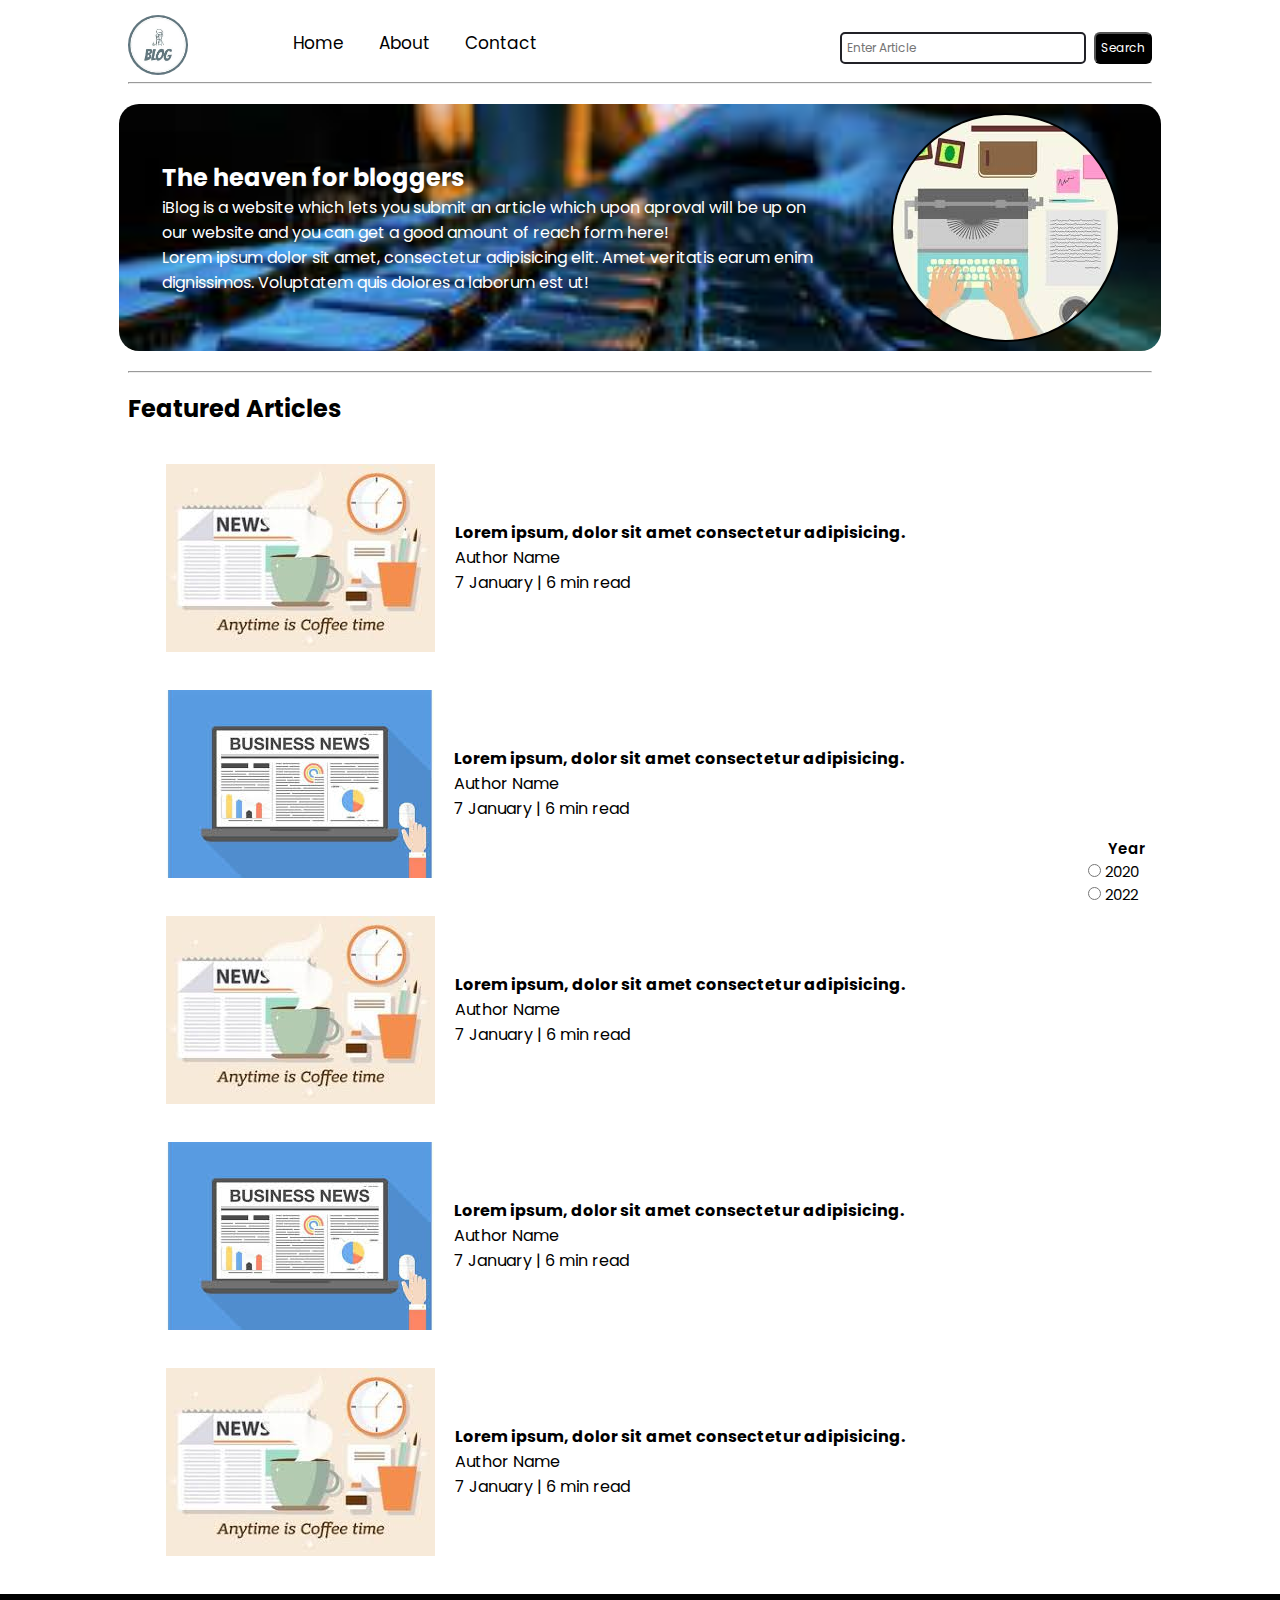
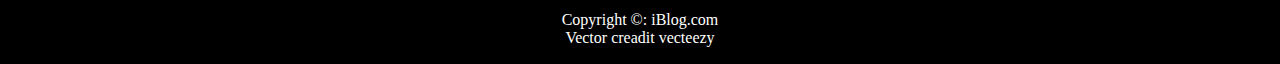
<file: index.html>
<!DOCTYPE html>
<html lang="en">
<head>
    <meta charset="UTF-8">
    <meta name="viewport" content="width=device-width, initial-scale=1.0">
    <title>Document</title>
    <link rel="stylesheet" href="css/utils.css">
    <link rel="stylesheet" href="/css/style.css">
    <link rel="stylesheet" href="/css/mobile.css">
</head>
<body>
    <nav class="navigation max-width1 m-auto">
        <div class="nav-left">
            <span class="nav-logo"><img src="/images/logo1.jfif" alt="logo"></span>
            <ul>
                <li>
                    <a href="/">Home</a>
                    <a href="/">About</a>
                    <a href="./contact.html">Contact</a>
                </li>
            </ul>
        </div>
        <div class="nav-right">
            <form action="/search.html" method="">
                <input class="input" type="text" name="query" placeholder="Enter Article">
                <button class="btn">Search</button>
            </form>
        </div>
    </nav>
    <div class="max-width1 m-auto">
        <hr>
    </div>

    <div class="content max-width1 m-auto">
        <div class="content-left">
            <h2>The heaven for bloggers</h2>
            <p>iBlog is a website which lets you submit an article which upon aproval will be up on our website and you can get a good amount of reach form here!</p>
            <p>Lorem ipsum dolor sit amet, consectetur adipisicing elit. Amet veritatis earum enim dignissimos. Voluptatem quis dolores a laborum est ut!</p>
        </div>
        <div class="content-right">
            <img class="content-img" src="/images/pic1.jfif" alt="">
        </div>
    </div>

    <div class="max-width1 m-auto" style="margin-top: 20px;">
        <hr>
    </div>


    <div class="home-articles max-width1 m-auto">
        <h2>Featured Articles</h2>
        <div class="year">
            <span>Year</span><br>
            <input type="radio" class="radio" name="year"> 2020<br>
            <input type="radio" class="radio" name="year"> 2022
        </div>
        <div class="article">
            <img src="/images/home artocle 1.jfif" alt="article">
            <div class="article-content">
                <a href="/blogPost.html" class="a-content"><h4>Lorem ipsum, dolor sit amet consectetur adipisicing.</h4></a>
                <div>Author Name</div>
                <span>7 January | 6 min read</span>
            </div>
        </div>
       
        <div class="article">
            <img src="/images/home article 2.jfif" alt="article">
            <div class="article-content">
                <a href="/blogPost.html" class="a-content"><h4>Lorem ipsum, dolor sit amet consectetur adipisicing.</h4></a>
                <div>Author Name</div>
                <span>7 January | 6 min read</span>
            </div>
        </div>

        <div class="article">
            <img src="/images/home artocle 1.jfif" alt="article">
            <div class="article-content">
                <a href="/blogPost.html" class="a-content"><h4>Lorem ipsum, dolor sit amet consectetur adipisicing.</h4></a>
                <div>Author Name</div>
                <span>7 January | 6 min read</span>
            </div>
        </div>

        <div class="article">
            <img src="/images/home article 2.jfif" alt="article">
            <div class="article-content">
                <a href="/blogPost.html" class="a-content"><h4>Lorem ipsum, dolor sit amet consectetur adipisicing.</h4></a>
                <div>Author Name</div>
                <span>7 January | 6 min read</span>
            </div>
        </div>

        <div class="article">
            <img src="/images/home artocle 1.jfif" alt="article">
            <div class="article-content">
                <a href="/blogPost.html" class="a-content"><h4>Lorem ipsum, dolor sit amet consectetur adipisicing.</h4></a>
                <div>Author Name</div>
                <span>7 January | 6 min read</span>
            </div>
        </div>
    </div>

    

    <div class="footer">
        <p>Copyright &copy: iBlog.com</p>
        <a href="https://www.vecteezy.com/free-vector/typing">Vector creadit vecteezy</a>
    </div>
</body>
</html>
</file>
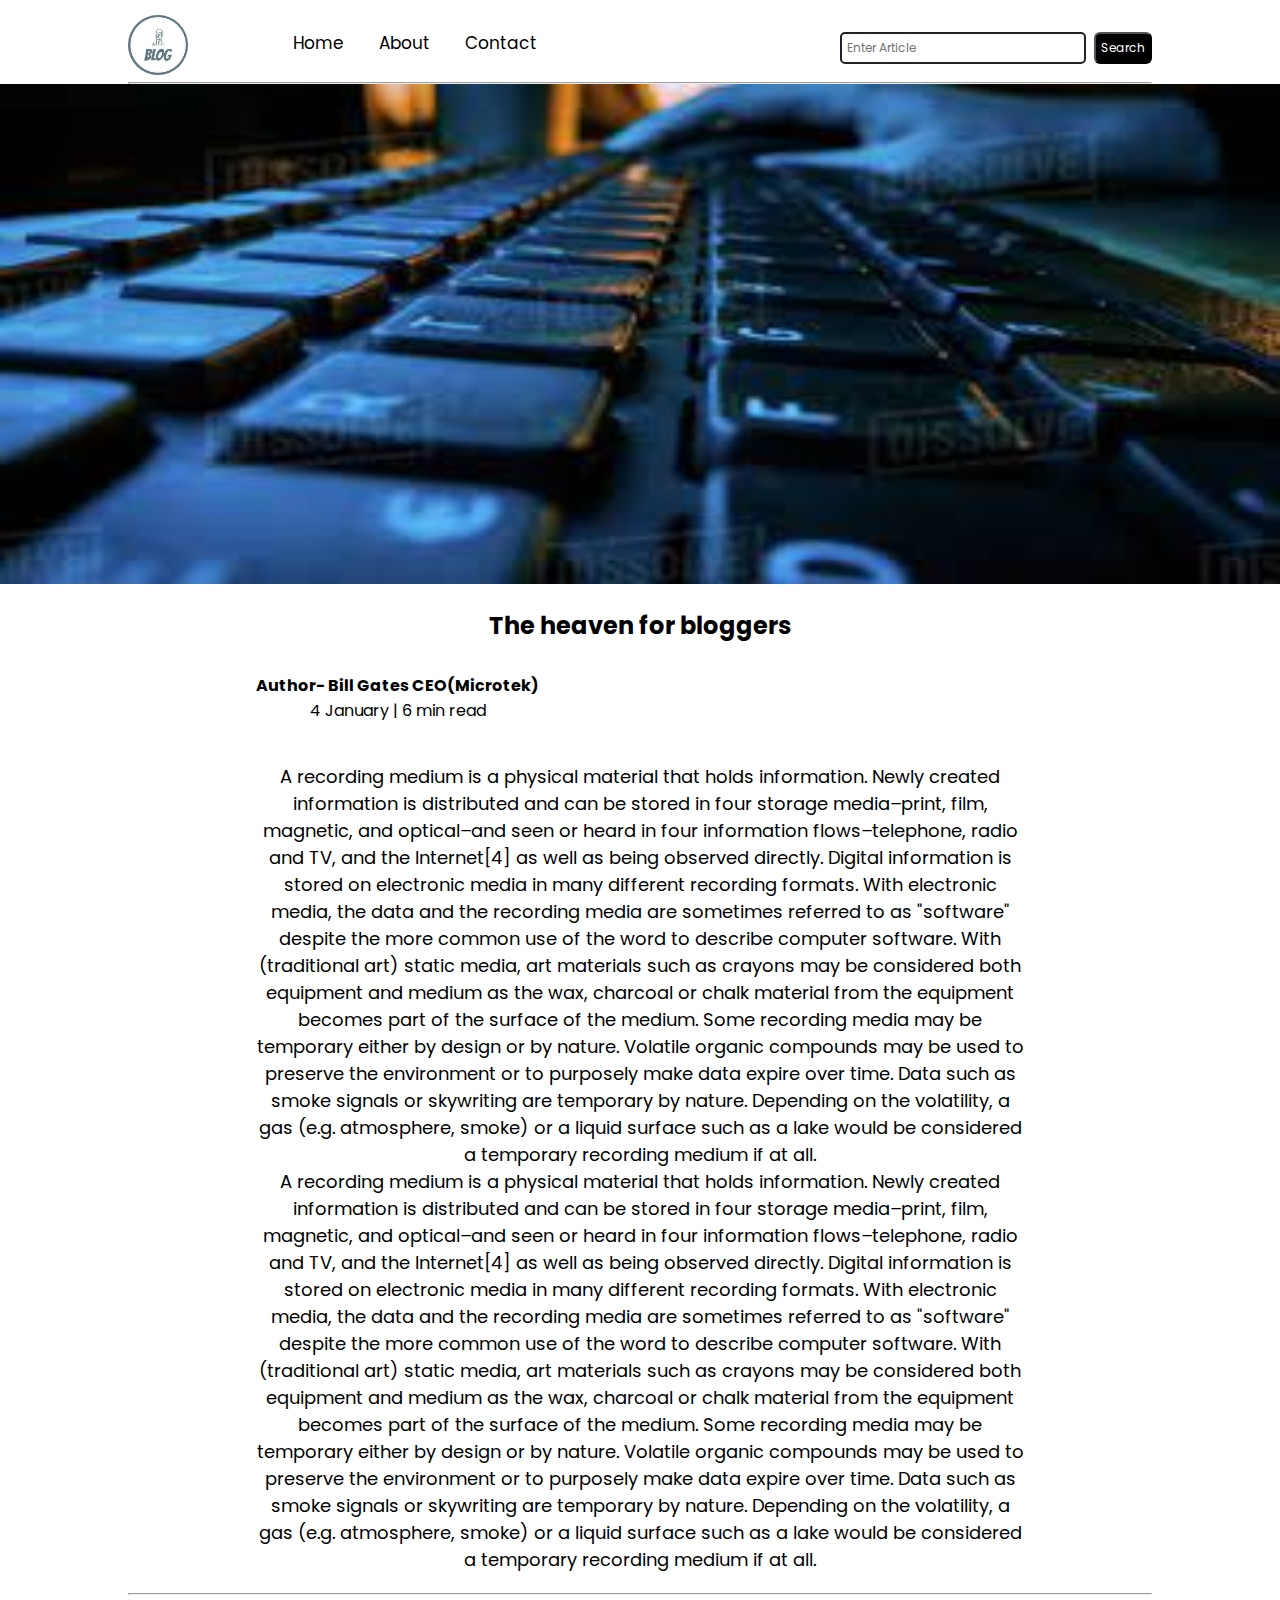
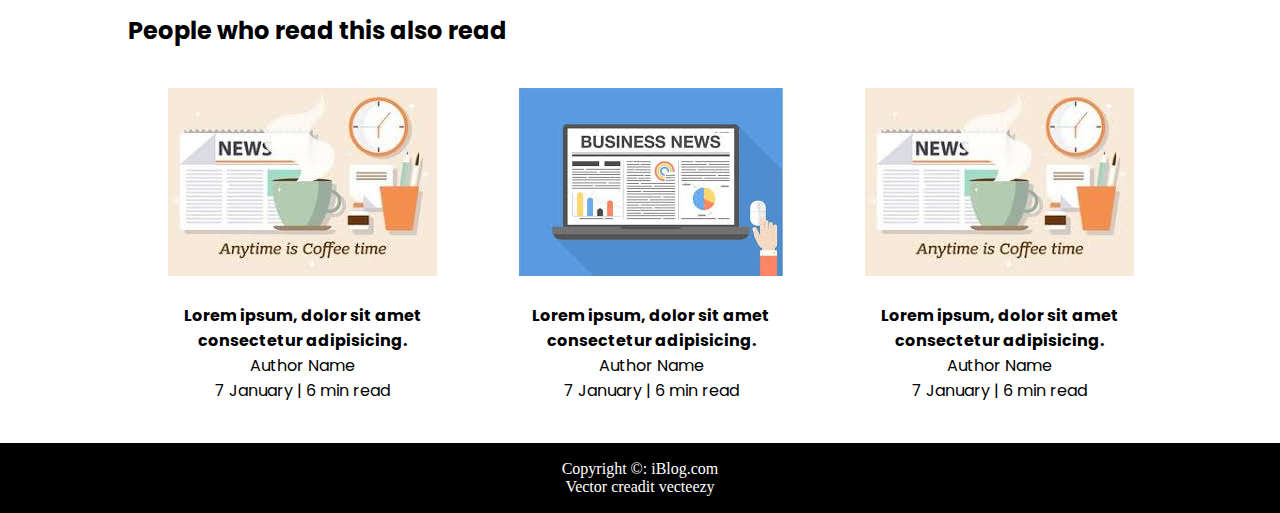
<file: blogPost.html>
<!DOCTYPE html>
<html lang="en">
  <head>
    <meta charset="UTF-8" />
    <meta name="viewport" content="width=device-width, initial-scale=1.0" />
    <title>Document</title>
    <link rel="stylesheet" href="css/utils.css" />
    <link rel="stylesheet" href="/css/style.css" />
    <link rel="stylesheet" href="/css/blogPost.css" />
    <link rel="stylesheet" href="/css/mobile.css">
    <link rel="stylesheet" href="https://cdnjs.cloudflare.com/ajax/libs/font-awesome/6.6.0/css/all.min.css" integrity="sha512-Kc323vGBEqzTmouAECnVceyQqyqdsSiqLQISBL29aUW4U/M7pSPA/gEUZQqv1cwx4OnYxTxve5UMg5GT6L4JJg==" crossorigin="anonymous" referrerpolicy="no-referrer" />
  </head>
  <body>
    <nav class="navigation max-width1 m-auto">
      <div class="nav-left">
        <span class="nav-logo"
          ><img src="/images/logo1.jfif" alt="logo"
        /></span>
        <ul>
          <li>
            <a href="/">Home</a>
            <a href="/">About</a>
            <a href="./contact.html">Contact</a>
          </li>
        </ul>
      </div>
      <div class="nav-right">
        <form action="/search.html" method="">
          <input
            class="input"
            type="text"
            name="query"
            placeholder="Enter Article"
          />
          <button class="btn">Search</button>
        </form>
      </div>
    </nav>
    <div class="max-width1 m-auto">
      <hr />
    </div>

    <div class="image">
      <img src="/images/bg image 2.jfif " alt="" />
    </div>

    <div class="blog-content max-width2 m-auto">
      <h2>The heaven for bloggers</h2>
      <div class="icons">
        <p>
          <span><b>Author- Bill Gates CEO(Microtek)</b></span><br>
          <span>4 January | 6 min read</span>
        </p>

        <p class="icon-para">
            <i class="fa-brands fa-twitter"></i>
            <i class="fa-brands fa-linkedin"></i>
            <i class="fa-brands fa-facebook"></i>
        </p>
      </div>
      <div class="content-para">
        <p>
          A recording medium is a physical material that holds information.
          Newly created information is distributed and can be stored in four
          storage media–print, film, magnetic, and optical–and seen or heard in
          four information flows–telephone, radio and TV, and the Internet[4] as
          well as being observed directly. Digital information is stored on
          electronic media in many different recording formats. With electronic
          media, the data and the recording media are sometimes referred to as
          "software" despite the more common use of the word to describe
          computer software. With (traditional art) static media, art materials
          such as crayons may be considered both equipment and medium as the
          wax, charcoal or chalk material from the equipment becomes part of the
          surface of the medium. Some recording media may be temporary either by
          design or by nature. Volatile organic compounds may be used to
          preserve the environment or to purposely make data expire over time.
          Data such as smoke signals or skywriting are temporary by nature.
          Depending on the volatility, a gas (e.g. atmosphere, smoke) or a
          liquid surface such as a lake would be considered a temporary
          recording medium if at all.
        </p>
        <p>
          A recording medium is a physical material that holds information.
          Newly created information is distributed and can be stored in four
          storage media–print, film, magnetic, and optical–and seen or heard in
          four information flows–telephone, radio and TV, and the Internet[4] as
          well as being observed directly. Digital information is stored on
          electronic media in many different recording formats. With electronic
          media, the data and the recording media are sometimes referred to as
          "software" despite the more common use of the word to describe
          computer software. With (traditional art) static media, art materials
          such as crayons may be considered both equipment and medium as the
          wax, charcoal or chalk material from the equipment becomes part of the
          surface of the medium. Some recording media may be temporary either by
          design or by nature. Volatile organic compounds may be used to
          preserve the environment or to purposely make data expire over time.
          Data such as smoke signals or skywriting are temporary by nature.
          Depending on the volatility, a gas (e.g. atmosphere, smoke) or a
          liquid surface such as a lake would be considered a temporary
          recording medium if at all.
        </p>
      </div>
    </div>

    <div class="max-width1 m-auto" style="margin-top: 20px">
      <hr />
    </div>

    <div class="home-articles max-width1 m-auto">
      <h2 class="heading2">People who read this also read</h2>
      <div class="center max-width1 m-auto">
        <div class="blog-article">
          <img src="/images/home artocle 1.jfif" alt="article" />
          <div class="blog-content">
            <a href="/blogPost.html" class="a-content"
              ><h4>Lorem ipsum, dolor sit amet consectetur adipisicing.</h4></a
            >
            <div>Author Name</div>
            <span>7 January | 6 min read</span>
          </div>
        </div>

        <div class="blog-article">
          <img src="/images/home article 2.jfif" alt="article" />
          <div class="blog-content">
            <a href="/blogPost.html" class="a-content"
              ><h4>Lorem ipsum, dolor sit amet consectetur adipisicing.</h4></a
            >
            <div>Author Name</div>
            <span>7 January | 6 min read</span>
          </div>
        </div>

        <div class="blog-article">
          <img src="/images/home artocle 1.jfif" alt="article" />
          <div class="blog-content">
            <a href="/blogPost.html" class="a-content"
              ><h4>Lorem ipsum, dolor sit amet consectetur adipisicing.</h4></a
            >
            <div>Author Name</div>
            <span>7 January | 6 min read</span>
          </div>
        </div>
      </div>
    </div>

    <div class="footer">
      <p>Copyright &copy: iBlog.com</p>
      <a href="https://www.vecteezy.com/free-vector/typing"
        >Vector creadit vecteezy</a
      >
    </div>
  </body>
</html>
</file>
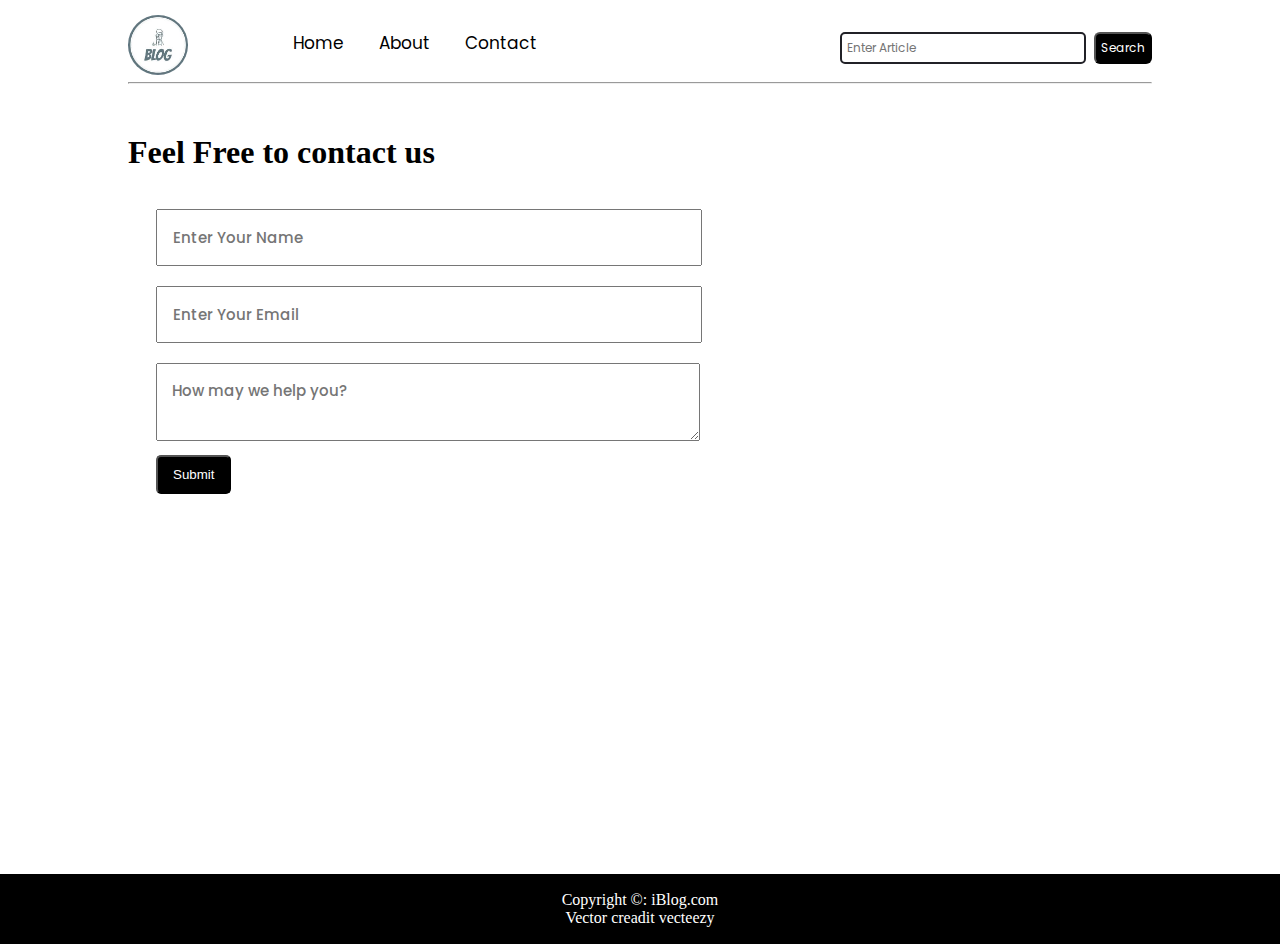
<file: contact.html>
<!DOCTYPE html>
<html lang="en">
  <head>
    <meta charset="UTF-8" />
    <meta name="viewport" content="width=device-width, initial-scale=1.0" />
    <title>Document</title>
    <link rel="stylesheet" href="css/utils.css" />
    <link rel="stylesheet" href="/css/style.css" />
    <link rel="stylesheet" href="/css/contact.css" />
    <link rel="stylesheet" href="/css/mobile.css">
  </head>
  <body>
    <nav class="navigation max-width1 m-auto">
      <div class="nav-left">
          <span class="nav-logo"><img src="/images/logo1.jfif" alt="logo"></span>
          <ul>
              <li>
                  <a href="/">Home</a>
                  <a href="/">About</a>
                  <a href="./contact.html">Contact</a>
              </li>
          </ul>
      </div>
      <div class="nav-right">
          <form action="/search.html" method="">
              <input class="input" type="text" name="query" placeholder="Enter Article">
              <button class="btn">Search</button>
          </form>
      </div>
  </nav>
    <div class="max-width1 m-auto">
      <hr />
    </div>

    <div class="contact max-width1 m-auto">
      <h1>Feel Free to contact us</h1>
      <form action="">
        <div class="box">
            <input type="text" name="" placeholder="Enter Your Name">
        </div>
        <div class="box">
            <input type="text" name="" placeholder="Enter Your Email">
        </div>
        <div class="box">
            <textarea name="" placeholder="How may we help you?"></textarea>
        </div>
        <div class="box">
            <button class="btn-submit">Submit</button>
        </div>
      </form>
    </div>

    <div class="footer">
      <p>Copyright &copy: iBlog.com</p>
      <a href="https://www.vecteezy.com/free-vector/typing"
        >Vector creadit vecteezy</a
      >
    </div>
  </body>
</html>
</file>
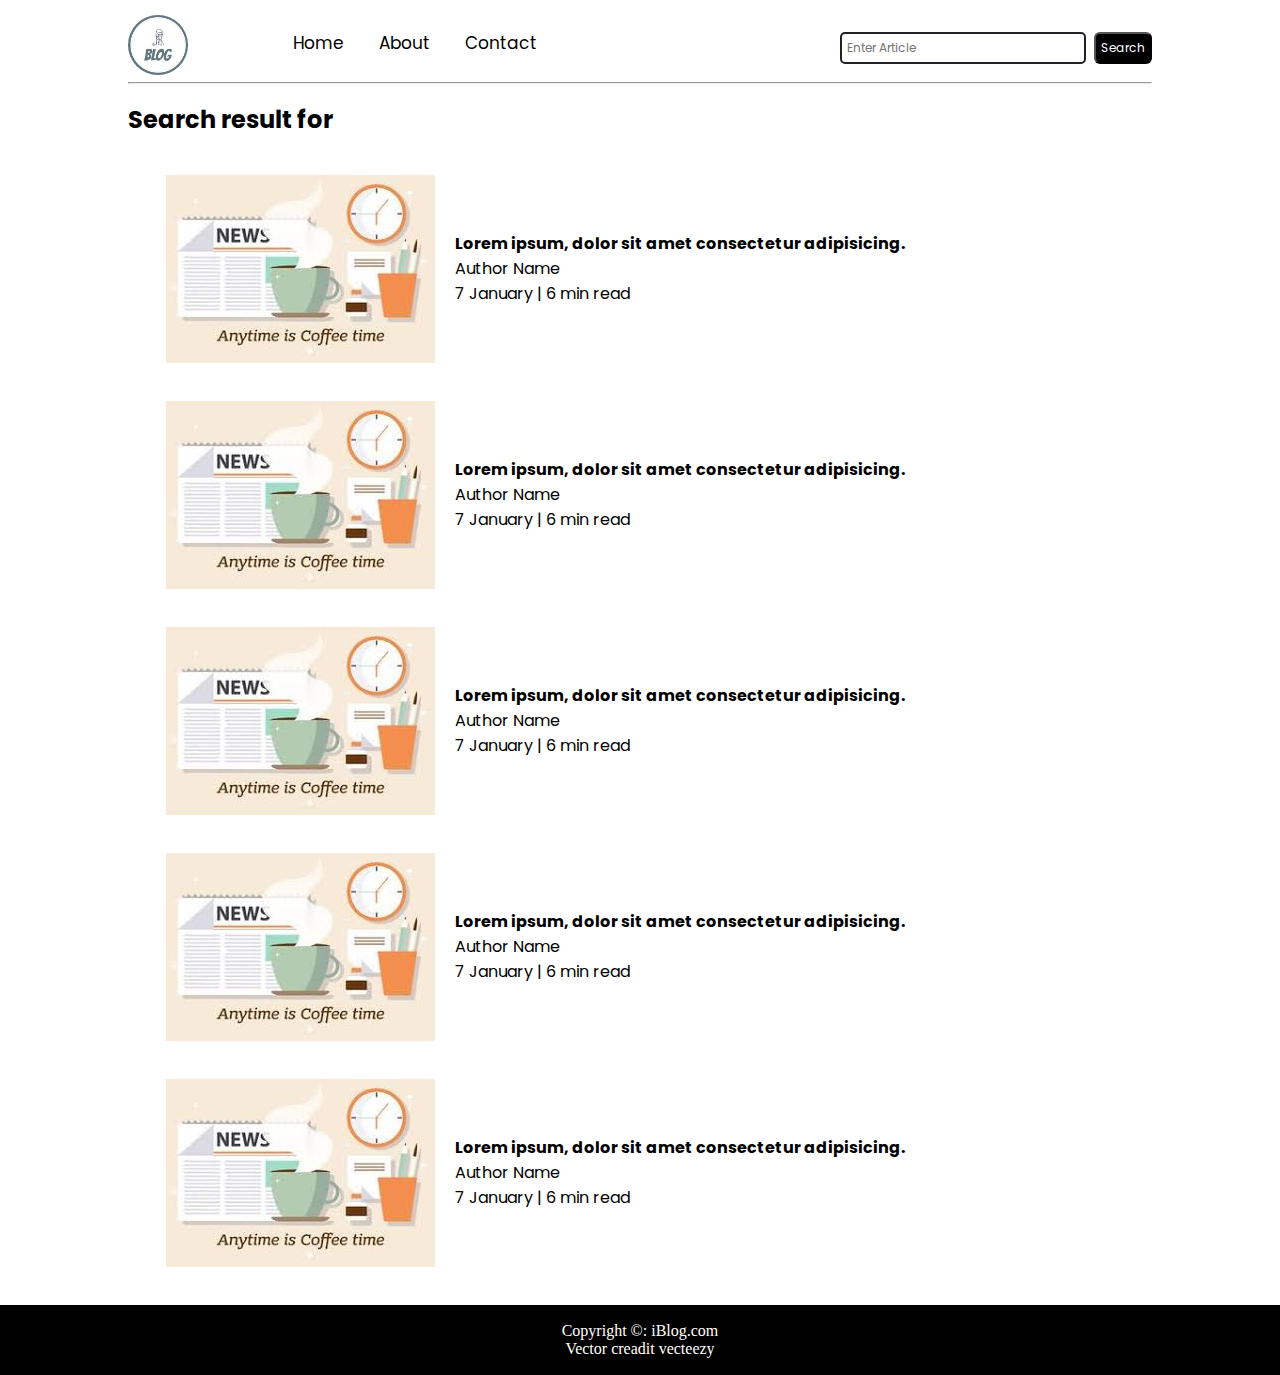
<file: search.html>
<!DOCTYPE html>
<html lang="en">
<head>
    <meta charset="UTF-8">
    <meta name="viewport" content="width=device-width, initial-scale=1.0">
    <title>Document</title>
    <link rel="stylesheet" href="css/utils.css">
    <link rel="stylesheet" href="/css/style.css">
    <link rel="stylesheet" href="/css/mobile.css">
</head>
<body>
    <nav class="navigation max-width1 m-auto">
        <div class="nav-left">
            <span class="nav-logo"><img src="/images/logo1.jfif" alt="logo"></span>
            <ul>
                <li>
                    <a href="/">Home</a>
                    <a href="/">About</a>
                    <a href="./contact.html">Contact</a>
                </li>
            </ul>
        </div>
        <div class="nav-right">
            <form action="/search.html" method="">
                <input class="input" type="text" name="query" placeholder="Enter Article">
                <button class="btn">Search</button>
            </form>
        </div>
    </nav>
    <div class="max-width1 m-auto">
        <hr>
    </div>


    <div class="home-articles max-width1 m-auto">
        <h2>Search result for</h2>
        <div class="article">
            <img src="/images/home artocle 1.jfif" alt="article">
            <div class="article-content">
                <a href="/blogPost.html" class="a-content"><h4>Lorem ipsum, dolor sit amet consectetur adipisicing.</h4></a>
                <div>Author Name</div>
                <span>7 January | 6 min read</span>
            </div>
        </div>
       
        <div class="article">
            <img src="/images/home artocle 1.jfif" alt="article">
            <div class="article-content">
                <a href="/blogPost.html" class="a-content"><h4>Lorem ipsum, dolor sit amet consectetur adipisicing.</h4></a>
                <div>Author Name</div>
                <span>7 January | 6 min read</span>
            </div>
        </div>

        <div class="article">
            <img src="/images/home artocle 1.jfif" alt="article">
            <div class="article-content">
                <a href="/blogPost.html" class="a-content"><h4>Lorem ipsum, dolor sit amet consectetur adipisicing.</h4></a>
                <div>Author Name</div>
                <span>7 January | 6 min read</span>
            </div>
        </div>

        <div class="article">
            <img src="/images/home artocle 1.jfif" alt="article">
            <div class="article-content">
                <a href="/blogPost.html" class="a-content"><h4>Lorem ipsum, dolor sit amet consectetur adipisicing.</h4></a>
                <div>Author Name</div>
                <span>7 January | 6 min read</span>
            </div>
        </div>

        <div class="article">
            <img src="/images/home artocle 1.jfif" alt="article">
            <div class="article-content">
                <a href="/blogPost.html" class="a-content"><h4>Lorem ipsum, dolor sit amet consectetur adipisicing.</h4></a>
                <div>Author Name</div>
                <span>7 January | 6 min read</span>
            </div>
        </div>
    </div>

    

    <div class="footer">
        <p>Copyright &copy: iBlog.com</p>
        <a href="https://www.vecteezy.com/free-vector/typing">Vector creadit vecteezy</a>
    </div>
</body>
</html>
</file>
<file: css/utils.css>
@import url('https://fonts.googleapis.com/css2?family=Roboto:ital,wght@0,100;0,300;0,400;0,500;0,700;0,900;1,100;1,300;1,400;1,500;1,700;1,900&display=swap');
@import url('https://fonts.googleapis.com/css2?family=Poppins:ital,wght@0,100;0,200;0,300;0,400;0,500;0,600;0,700;0,800;0,900;1,100;1,200;1,300;1,400;1,500;1,600;1,700;1,800;1,900&family=Roboto:ital,wght@0,100;0,300;0,400;0,500;0,700;0,900;1,100;1,300;1,400;1,500;1,700;1,900&display=swap');


:root {
    --blue: #1e90ff;
    --white: #ffffff;
    --font1: "Poppins", sans-serif;
    --font2:  "Poppins", sans-serif;
  }

.max-width1{
    width: 80vw;
}

.max-width2{
    width: 60vw;
}

.m-auto{
    margin: auto;
}

.input{
    padding: 5px;
    font-size: 12px;
    border: 2px solid rgb(33, 33, 39);
    border-radius: 5px;
    font-family: var(--font2);
    margin: 4px;
}


.btn{
    padding: 5px;
    font-size: 12px;
    background-color: black;
    color: white;
    border-radius: 6px;
    cursor: pointer;
    font-family: var(--font2);
}

.btn:hover{
    background-color: whitesmoke;
    color: rgb(0, 0, 0);
    transition: all 0.3s ease-in-out;
}

.content-img{
    border-radius: 50%;
    border: 2px solid black;

}

.a-content{
    text-decoration: none;
    color: black;
}
</file>
<file: css/style.css>
*{
    margin: 0;
    padding: 0;
}

.navigation{
    margin-top: 15px;
    font-family: var(--font2);
    /* height: 60px; */
    /* background-color: rgb(0, 121, 121); */
    display: flex;
    justify-content: space-between;
    align-items: center;
    /* position: fixed; */
}

.nav-logo img{
    /* font-size: 18px; */
    width: 60px;
    border-radius: 50%;
}

.nav-left{
    display: flex;
}

.nav-left ul{
    list-style: none;
}

.nav-left ul li{
    /* list-style: none; */
    margin: 0 90px;
    font-size: 17px;
    margin-top: 15px;
}

.nav-left ul li a{
    text-decoration: none;
    gap: 10px;
    margin: 15px;
    color: black;
}

.nav-left ul li a:hover{
    color: rgb(0, 131, 246);
    font-weight: 600;
    /* transition: all 0.3s ease-in-out; */

}

.content{   
    height: 100%;
    /* background-color: rgb(129, 196, 232); */
    display: flex;
    margin-top: 20px;
    padding: 9px;
    background-image: url('../images/bg\ image\ 2.jfif');
    background-repeat: no-repeat;
    background-size: cover;
    /* position: relative; */
    opacity: 1.10;
    border-radius: 20px;
}

.content-left{
    font-family: var(--font2);
    /* width: 50%; */
    display: flex;
    justify-content: center;
    /* align-items: center; */
    flex-direction: column;
    color: white;
    padding: 34px;
}

.content-right{
    width: 50%;
    display: flex;
    justify-content: center;
    align-items: center;

}

.home-articles{
    /* background-color: rgb(142, 181, 212); */
    font-family: var(--font2);
    margin-top: 18px;
}

.year{
    /* border: 2px solid black; */
    position: absolute;
    top: 93%;
    left: 85%;
    font-size: 15px;
}

.year span{
    margin: 20px;
    font-weight: 600;
}

.article{
    display: flex;
    /* padding: 50px; */
    margin: 38px;
    /* margin-top: -38px; */
}

.article-content{
    padding: 20px;
    align-self: center;
}






.footer{
    height: 70px;
    background-color: rgb(0, 0, 0);
    display: flex;
    justify-content: center;
    align-items: center;
    flex-direction: column;
    color: white;

}

.footer a{
    color: white;
    text-decoration: none;
}
</file>
<file: css/mobile.css>
@media screen and (max-width: 930px){
    .navigation{
        flex-direction: column;
        margin-bottom: 10px;
    }

    .nav-left {
        display: flex;
        flex-direction: column;
        text-align: center;
        margin: 15px;

    }

    .content-img{
        display: none;
    }

    .article{
        flex-direction: column;
    }

    .year{
        display: none;
    }

    .contact{
        text-align: center;
    }

    .center{
        flex-direction: column;
        justify-content: center;
        align-items: center;
    }
    .box input, textarea {
        width: 63vw;
        padding: 7px;
    }

    .icons{
        flex-direction: column;
        gap: 20px;
    }

    .heading2{
        text-align: center;
    }
}

/* @media screen and (max-width: 1135px) {
    .center{
        width: 100vw ;
    }
} */
</file>
<file: css/blogPost.css>
.image img{
    width: 100%;
    /* margin-top: 15px; */
    height: 500px;

}

.blog-content{
    /* background-color: aquamarine; */
    font-family: var(--font2);
    text-align: center;
    margin-top: 20px;
}

.icons{
    display: flex;
    justify-content: space-between;
    margin-top: 30px;
}

.icon-para{
    font-size: 20px;
}

.content-para{
    font-size: 18px;
    margin-top: 40px;
    font-family: var(--font2);
}


.center{
    display: flex;
    /* background-color: beige; */
}

.blog-article{
    flex-direction: column;
    margin: 40px;
    text-align: center;
}
</file>
<file: css/contact.css>
.contact{
    height: 80vh;
    /* overflow: hidden;
     */
     /* background-color: azure; */
     /* margin: 20px; */
     padding: 20px;
     margin-top: 30px;
}

.contact form{
    display: flex;
    flex-direction: column;
    margin: 28px
}

.box input, textarea{
    margin: 10px;
    padding: 15px;
    width: 40vw;
    font-family: var(--font2);
    font-size: 15px;
    font-weight: 500;
    margin-left: 0;   
}

.btn-submit{
    padding: 10px 15px;
    border-radius: 5px;
    color: white;
    background-color: black;
}

.btn-submit:hover{
    background-color: whitesmoke;
    color: black;
    transition: all 0.3s ease-in-out;
}
</file>
